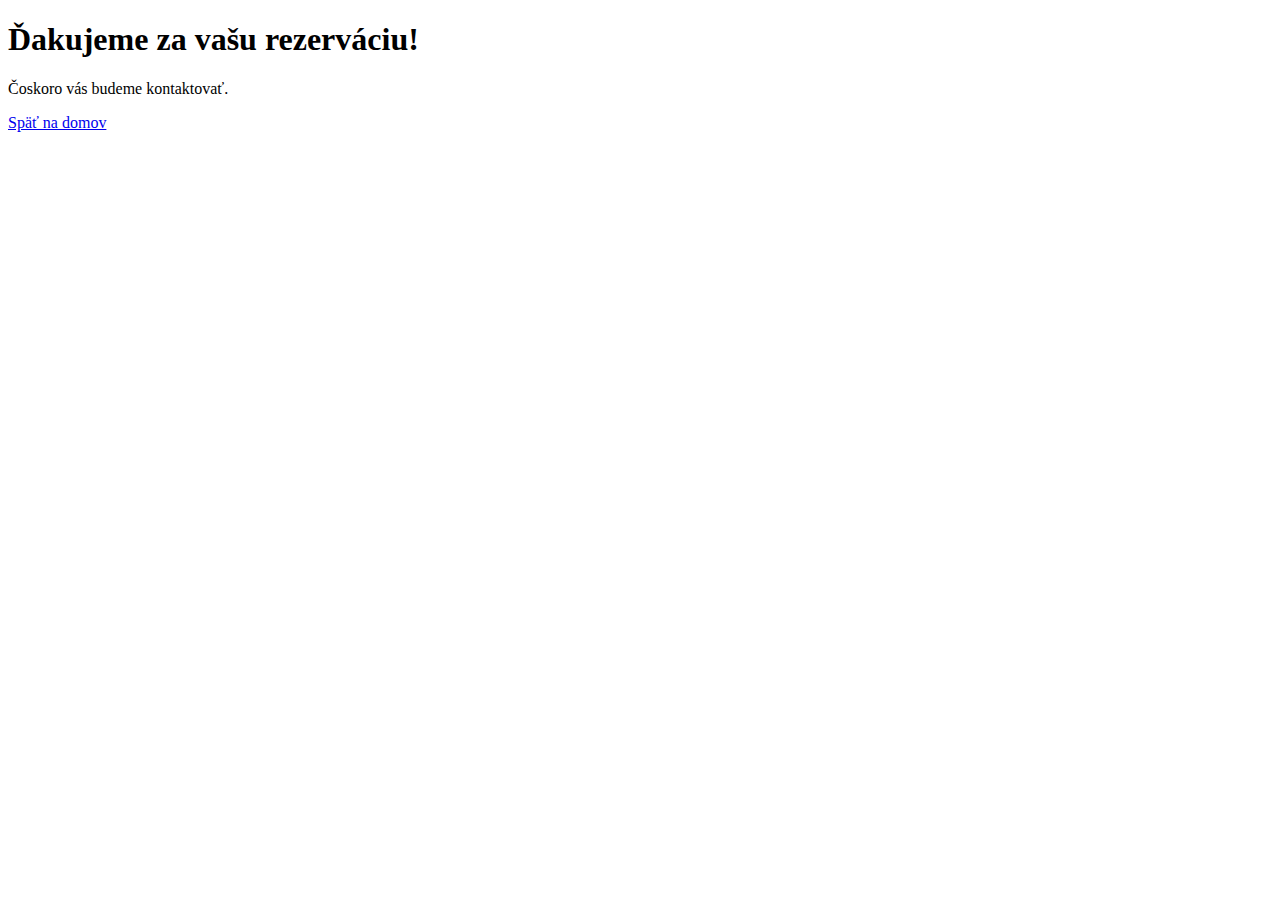
<file: dakujem.html>
<!DOCTYPE html>
<html lang="sk">
<head>
  <meta charset="UTF-8" />
  <title>Ďakujeme za rezerváciu</title>
</head>
<body>
  <h1>Ďakujeme za vašu rezerváciu!</h1>
  <p>Čoskoro vás budeme kontaktovať.</p>
  <a href="index.html">Späť na domov</a>
</body>
</html>
</file>
